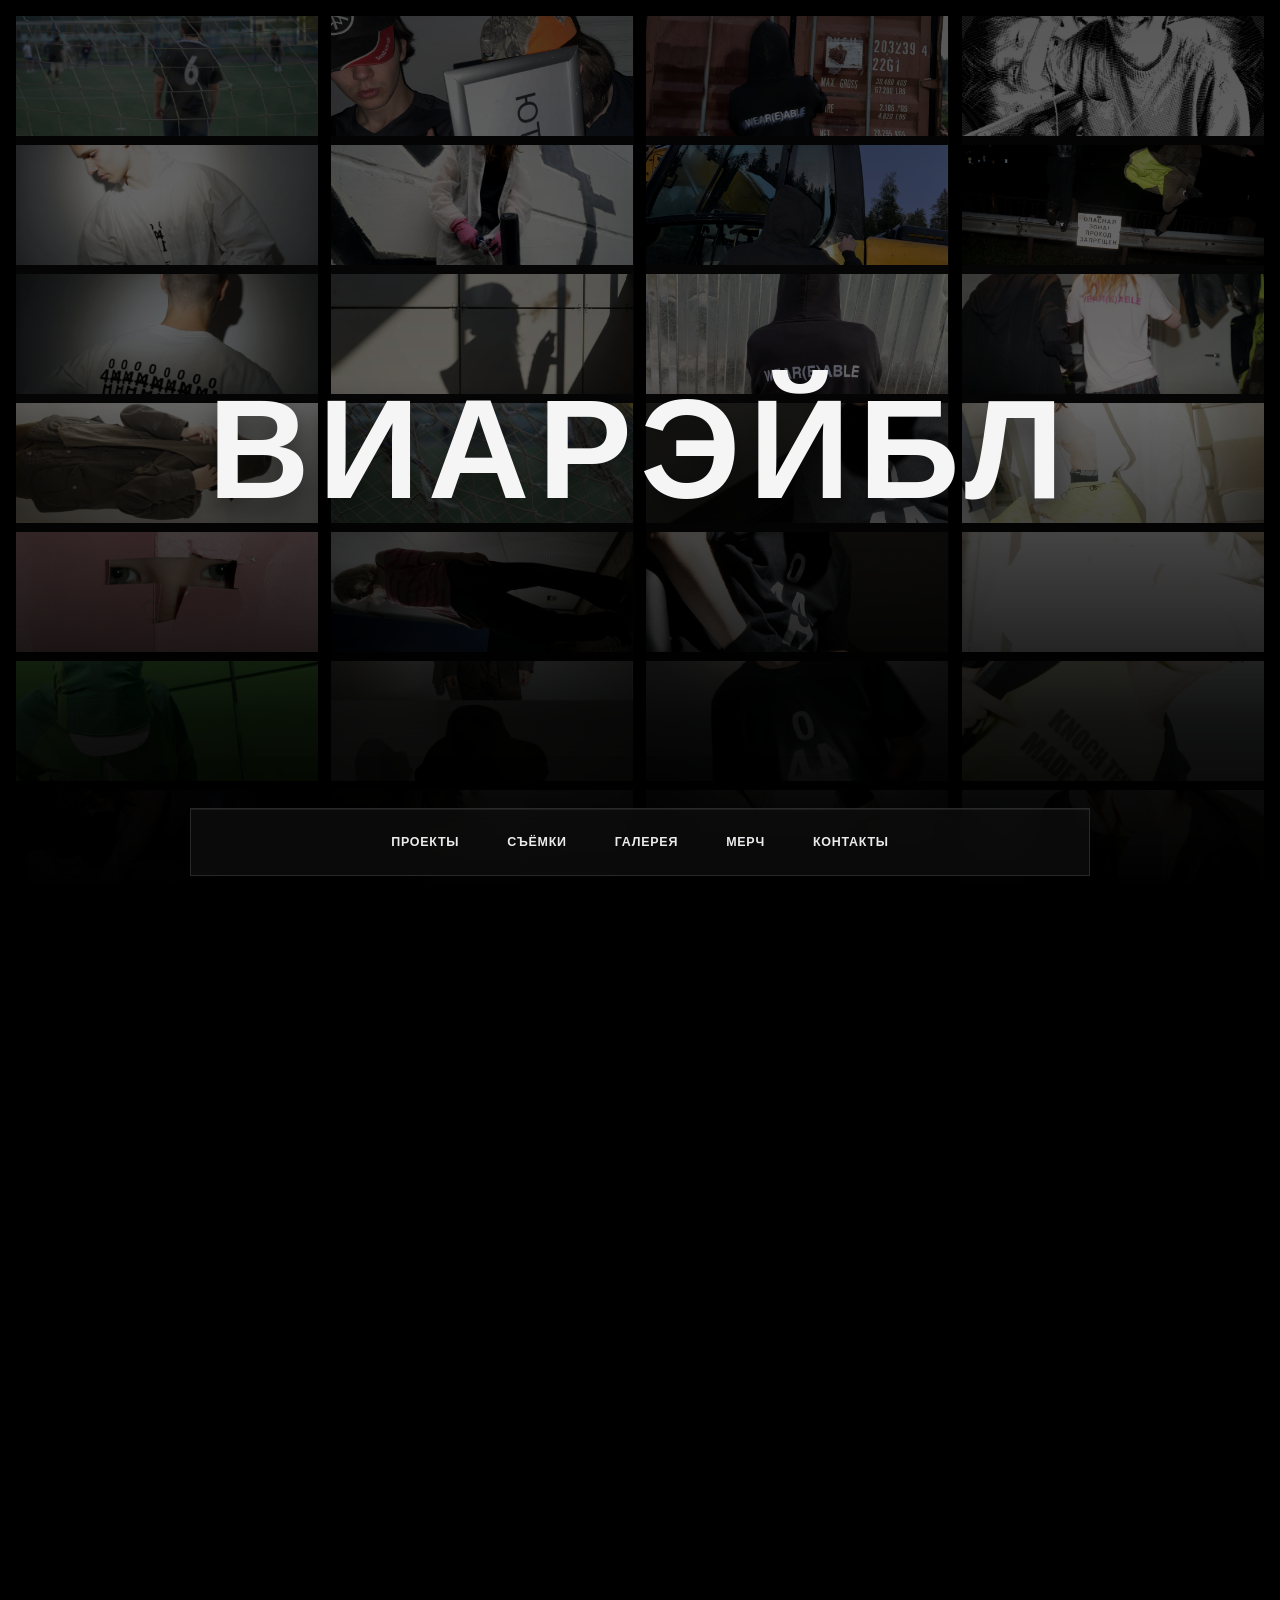
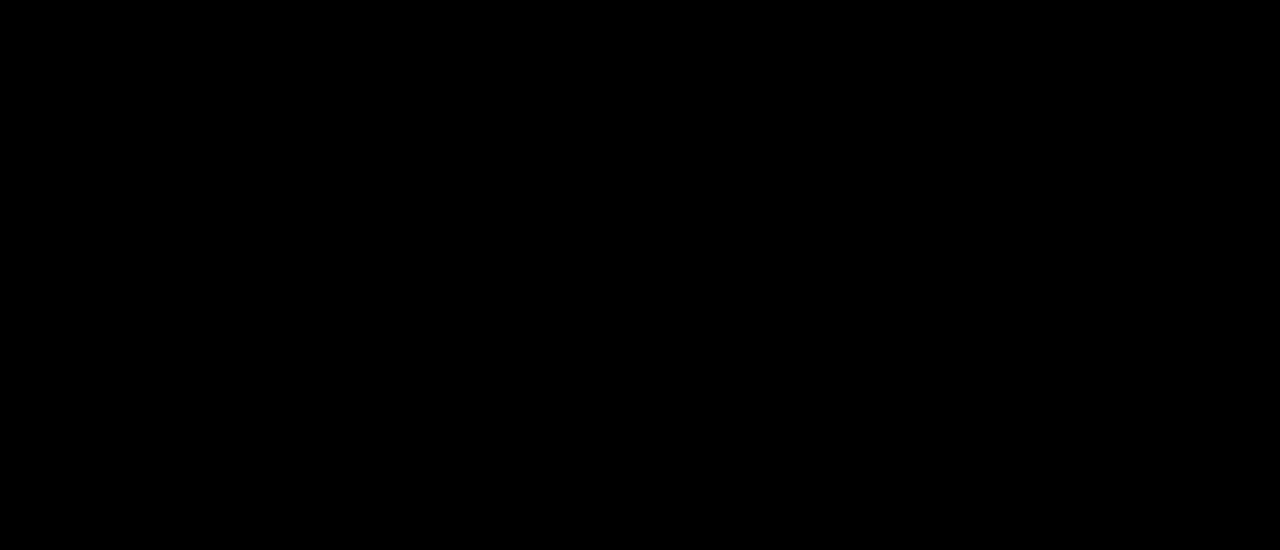
<file: index.html>
<!DOCTYPE html>
<html lang="ru">
<head>
  <meta charset="UTF-8" />
  <meta name="viewport" content="width=device-width, initial-scale=1.0" />
  <title>ВИАРЭЙБЛ</title>

  <link rel="stylesheet" href="css/base.css" />

  <script src="js/core.js" defer></script>
</head>
<body>
  <main>
    <section class="home-hero">
      <div class="hero-bg" aria-hidden="true">
        <div class="hero-bg__column hero-bg__column--1">
          <div class="hero-bg__track">
            <img src="images/hero/col1-01.webp" alt="" />
            <img src="images/hero/col1-02.webp" alt="" />
            <img src="images/hero/col1-03.webp" alt="" />
            <img src="images/hero/col1-04.webp" alt="" />
            <img src="images/hero/col1-05.webp" alt="" />
            <img src="images/hero/col1-06.webp" alt="" />
            <img src="images/hero/col1-07.webp" alt="" />
            <img src="images/hero/col1-08.webp" alt="" />
            <img src="images/hero/col1-09.webp" alt="" />
            <img src="images/hero/col1-10.webp" alt="" />
            <img src="images/hero/col1-01.webp" alt="" />
            <img src="images/hero/col1-02.webp" alt="" />
            <img src="images/hero/col1-03.webp" alt="" />
            <img src="images/hero/col1-04.webp" alt="" />
            <img src="images/hero/col1-05.webp" alt="" />
            <img src="images/hero/col1-06.webp" alt="" />
            <img src="images/hero/col1-07.webp" alt="" />
            <img src="images/hero/col1-08.webp" alt="" />
            <img src="images/hero/col1-09.webp" alt="" />
            <img src="images/hero/col1-10.webp" alt="" />
          </div>
        </div>
        <div class="hero-bg__column hero-bg__column--2">
          <div class="hero-bg__track">
            <img src="images/hero/col2-01.webp" alt="" />
            <img src="images/hero/col2-02.webp" alt="" />
            <img src="images/hero/col2-03.webp" alt="" />
            <img src="images/hero/col2-04.webp" alt="" />
            <img src="images/hero/col2-05.webp" alt="" />
            <img src="images/hero/col2-06.webp" alt="" />
            <img src="images/hero/col2-07.webp" alt="" />
            <img src="images/hero/col2-08.webp" alt="" />
            <img src="images/hero/col2-09.webp" alt="" />
            <img src="images/hero/col2-10.webp" alt="" />
            <img src="images/hero/col2-01.webp" alt="" />
            <img src="images/hero/col2-02.webp" alt="" />
            <img src="images/hero/col2-03.webp" alt="" />
            <img src="images/hero/col2-04.webp" alt="" />
            <img src="images/hero/col2-05.webp" alt="" />
            <img src="images/hero/col2-06.webp" alt="" />
            <img src="images/hero/col2-07.webp" alt="" />
            <img src="images/hero/col2-08.webp" alt="" />
            <img src="images/hero/col2-09.webp" alt="" />
            <img src="images/hero/col2-10.webp" alt="" />
          </div>
        </div>
        <div class="hero-bg__column hero-bg__column--3">
          <div class="hero-bg__track">
            <img src="images/hero/col3-01.webp" alt="" />
            <img src="images/hero/col3-02.webp" alt="" />
            <img src="images/hero/col3-03.webp" alt="" />
            <img src="images/hero/col3-04.webp" alt="" />
            <img src="images/hero/col3-05.webp" alt="" />
            <img src="images/hero/col3-06.webp" alt="" />
            <img src="images/hero/col3-07.webp" alt="" />
            <img src="images/hero/col3-08.webp" alt="" />
            <img src="images/hero/col3-09.webp" alt="" />
            <img src="images/hero/col3-10.webp" alt="" />
            <img src="images/hero/col3-01.webp" alt="" />
            <img src="images/hero/col3-02.webp" alt="" />
            <img src="images/hero/col3-03.webp" alt="" />
            <img src="images/hero/col3-04.webp" alt="" />
            <img src="images/hero/col3-05.webp" alt="" />
            <img src="images/hero/col3-06.webp" alt="" />
            <img src="images/hero/col3-07.webp" alt="" />
            <img src="images/hero/col3-08.webp" alt="" />
            <img src="images/hero/col3-09.webp" alt="" />
            <img src="images/hero/col3-10.webp" alt="" />
          </div>
        </div>
        <div class="hero-bg__column hero-bg__column--4">
          <div class="hero-bg__track">
            <img src="images/hero/col4-01.webp" alt="" />
            <img src="images/hero/col4-02.webp" alt="" />
            <img src="images/hero/col4-03.webp" alt="" />
            <img src="images/hero/col4-04.webp" alt="" />
            <img src="images/hero/col4-05.webp" alt="" />
            <img src="images/hero/col4-06.webp" alt="" />
            <img src="images/hero/col4-07.webp" alt="" />
            <img src="images/hero/col4-08.webp" alt="" />
            <img src="images/hero/col4-09.webp" alt="" />
            <img src="images/hero/col4-10.webp" alt="" />
            <img src="images/hero/col4-01.webp" alt="" />
            <img src="images/hero/col4-02.webp" alt="" />
            <img src="images/hero/col4-03.webp" alt="" />
            <img src="images/hero/col4-04.webp" alt="" />
            <img src="images/hero/col4-05.webp" alt="" />
            <img src="images/hero/col4-06.webp" alt="" />
            <img src="images/hero/col4-07.webp" alt="" />
            <img src="images/hero/col4-08.webp" alt="" />
            <img src="images/hero/col4-09.webp" alt="" />
            <img src="images/hero/col4-10.webp" alt="" />
          </div>
        </div>
      </div>
      <section class="hero-content">
        <h1 class="hero-title">ВИАРЭЙБЛ</h1>
      </section>
    </section>

    <section class="home-services" aria-labelledby="home-services-title">
      <div class="home-services__inner">
        <div class="home-services__content home-services--hidden" data-project-description>
          <h2 id="home-services-title" class="home-services__title">Виарэйбл - сеть креативных талантов.</h2>
          <p class="home-services__text">
            Люди обращаются к нам чтобы реализовать их идеи красиво.<br />
            Оказываем услуги в сфере дизайна, съемок и продакшена.
          </p>
          <div class="home-services__actions">
            <button type="button" class="home-services-card__toggle" data-top-card-toggle aria-expanded="false" aria-controls="home-services-idea-panel">
              <span class="home-services-card__line">
                <span>ПРОЕКТИРОВАНИЕ ВАШИХ ИДЕЙ</span>
                <span class="home-services-card__arrow" aria-hidden="true">↓</span>
              </span>
            </button>
            <div id="home-services-idea-panel" class="home-services-card__panel" data-top-card-panel>
              <div class="home-services-card__content">
                <p>
                  У вас есть идея для проекта, продукта или сервиса?<br />
                  Поможем превратить её в полноценный визуальный и цифровой проект.
                </p>
                <p>
                  Пройдем весь путь вместе с вами: придумаем название, разработаем брендинг и айдентику, создадим упаковку, оформим
                  социальные сети, сделаем сайт, подготовим съёмки и продакшн, а также разработаем мерч и другие носители.
                </p>
                <p>
                  Также можем подключиться на любом этапе и помочь доработать уже существующий проект: обновить визуальный стиль,
                  переделать отдельные элементы или расширить систему.
                </p>
                <p>Полный список услуг находится ниже.</p>
              </div>
            </div>

            <button type="button" class="home-services-card__toggle" data-top-card-toggle aria-expanded="false" aria-controls="home-services-catalog">
              <span class="home-services-card__line">
                <span>ПОЛНЫЙ СПИСОК УСЛУГ</span>
                <span class="home-services-card__arrow" aria-hidden="true">↓</span>
              </span>
            </button>

            <div id="home-services-catalog" class="home-services-card__panel home-services-catalog" data-top-card-panel data-services-catalog>
              <div class="home-services-accordion">
                <button type="button" class="home-services-accordion__trigger" data-accordion-trigger aria-expanded="false" aria-controls="service-panel-design">
                  <span class="home-services-accordion__label">ДИЗАЙН</span>
                  <span class="home-services-accordion__arrow" aria-hidden="true">↓</span>
                </button>
                <div id="service-panel-design" class="home-services-accordion__panel" data-accordion-panel>
                  <div class="home-services-accordion__panel-inner">
                    <div class="home-services-subaccordion" data-design-subaccordion>
                      <div class="home-services-subaccordion__item" data-design-sub-item>
                        <button type="button" class="home-services-subaccordion__trigger" data-design-sub-trigger aria-expanded="false" aria-controls="design-sub-branding">
                          <span>Брендинг</span>
                          <span class="home-services-subaccordion__arrow" aria-hidden="true">↓</span>
                        </button>
                        <div id="design-sub-branding" class="home-services-subaccordion__panel" data-design-sub-panel>
                          <p>Бренд-платформа: позиционирование, тональность, визуальная система (логотип, шрифты, палитра), гайдлайн.</p>
                        </div>
                      </div>
                      <div class="home-services-subaccordion__item" data-design-sub-item>
                        <button type="button" class="home-services-subaccordion__trigger" data-design-sub-trigger aria-expanded="false" aria-controls="design-sub-identity">
                          <span>Айдентика</span>
                          <span class="home-services-subaccordion__arrow" aria-hidden="true">↓</span>
                        </button>
                        <div id="design-sub-identity" class="home-services-subaccordion__panel" data-design-sub-panel>
                          <p>Носители: визитки, презентации, упаковка, соцсети. Системно и модульно.</p>
                        </div>
                      </div>
                      <div class="home-services-subaccordion__item" data-design-sub-item>
                        <button type="button" class="home-services-subaccordion__trigger" data-design-sub-trigger aria-expanded="false" aria-controls="design-sub-redesign">
                          <span>Редизайн</span>
                          <span class="home-services-subaccordion__arrow" aria-hidden="true">↓</span>
                        </button>
                        <div id="design-sub-redesign" class="home-services-subaccordion__panel" data-design-sub-panel>
                          <p>Обновим без потери узнаваемости. Приведём стиль в порядок и систематизируем материалы.</p>
                        </div>
                      </div>
                    </div>
                  </div>
                </div>
              </div>

              <div class="home-services-accordion">
                <button type="button" class="home-services-accordion__trigger" data-accordion-trigger aria-expanded="false" aria-controls="service-panel-sites">
                  <span class="home-services-accordion__label">САЙТЫ</span>
                  <span class="home-services-accordion__arrow" aria-hidden="true">↓</span>
                </button>
                <div id="service-panel-sites" class="home-services-accordion__panel" data-accordion-panel>
                  <div class="home-services-accordion__panel-inner">
                    <p>
                      Создаем красивые и функциональные сайты под ключ.<br />
                      Проектируем структуру, разрабатываем дизайн интерфейса, пишем сайт вручную и настраиваем хостинг.
                    </p>
                    <p>
                      Мы не используем конструкторы - весь код пишется вручную.<br />
                      Это позволяет реализовать любые идеи максимально точно и сделать сайт уникальным.
                    </p>
                  </div>
                </div>
              </div>

              <div class="home-services-accordion">
                <button type="button" class="home-services-accordion__trigger" data-accordion-trigger aria-expanded="false" aria-controls="service-panel-shootings">
                  <span class="home-services-accordion__label">СЪЁМКИ</span>
                  <span class="home-services-accordion__arrow" aria-hidden="true">↓</span>
                </button>
                <div id="service-panel-shootings" class="home-services-accordion__panel" data-accordion-panel>
                  <div class="home-services-accordion__panel-inner">
                    <article class="home-services-subcard">
                      <h3>Коммерческие съемки</h3>
                      <p>
                        Создаем съемки для брендов и проектов.<br />
                        Снимаем рекламные кампании, лукбуки и промо-контент.
                      </p>
                    </article>
                    <article class="home-services-subcard">
                      <h3>Творческие съемки</h3>
                      <p>
                        Делаем персональные фотосессии и творческие проекты.<br />
                        Помогаем со стилем, подбираем локации и создаем сильные фотографии.
                      </p>
                    </article>
                  </div>
                </div>
              </div>

              <div class="home-services-accordion">
                <button type="button" class="home-services-accordion__trigger" data-accordion-trigger aria-expanded="false" aria-controls="service-panel-production">
                  <span class="home-services-accordion__label">ПРОДАКШН</span>
                  <span class="home-services-accordion__arrow" aria-hidden="true">↓</span>
                </button>
                <div id="service-panel-production" class="home-services-accordion__panel" data-accordion-panel>
                  <div class="home-services-accordion__panel-inner">
                    <p>От идеи до готового продукта - мерч, книги, зины, аксессуары и другие арт-направления.</p>
                  </div>
                </div>
              </div>

              <div class="home-services-accordion">
                <button type="button" class="home-services-accordion__trigger" data-accordion-trigger aria-expanded="false" aria-controls="service-panel-events">
                  <span class="home-services-accordion__label">ИВЕНТЫ</span>
                  <span class="home-services-accordion__arrow" aria-hidden="true">↓</span>
                </button>
                <div id="service-panel-events" class="home-services-accordion__panel" data-accordion-panel>
                  <div class="home-services-accordion__panel-inner">
                    <p>Помогаем реализовать мероприятия любого масштаба - концерты, выставки, презентации и частные события.</p>
                  </div>
                </div>
              </div>
            </div>

            <button type="button" class="home-services-card__toggle home-services-card__toggle--contact" data-top-card-toggle aria-expanded="false" aria-controls="home-services-contact-panel">
              <span class="home-services-card__line">
                <span>СВЯЗАТЬСЯ С НАМИ</span>
                <span class="home-services-card__arrow home-services-card__arrow--static" aria-hidden="true">→</span>
              </span>
            </button>
            <div id="home-services-contact-panel" class="home-services-card__panel home-services-contact__panel" data-top-card-panel>
              <div class="home-services-card__content home-services-contact__content">
                <p>
                  Напишите нам своими словами вашу идею или ваш запрос.<br />
                  Поможем структурировать идею, предложим решения и подготовим коммерческое предложение.
                </p>
                <p>Связаться можно так:</p>
                <p>VR5able - наш ник во всех социальных сетях.</p>
                <p>Или напишите нам на почту.</p>
              </div>
            </div>
          </div>
        </div>
      </div>
    </section>

    <section id="projects" class="projects-section">
      <a href="pages/commerce.html" class="projects-collage" aria-label="Коммерческие проекты">
        <div class="projects-collage__stream" aria-hidden="true">
          <div class="projects-collage__set projects-collage__set--a">
            <img class="projects-collage__item item-1" src="images/herocommerce/com1.png" alt="" loading="lazy" decoding="async" />
            <img class="projects-collage__item item-2" src="images/herocommerce/com2.png" alt="" loading="lazy" decoding="async" />
            <img class="projects-collage__item item-3" src="images/herocommerce/com3.png" alt="" loading="lazy" decoding="async" />
            <img class="projects-collage__item item-4" src="images/herocommerce/com4.png" alt="" loading="lazy" decoding="async" />
            <img class="projects-collage__item item-5" src="images/herocommerce/com5.png" alt="" loading="lazy" decoding="async" />
            <img class="projects-collage__item item-6" src="images/herocommerce/com6.png" alt="" loading="lazy" decoding="async" />
            <img class="projects-collage__item item-7" src="images/herocommerce/com7.png" alt="" loading="lazy" decoding="async" />
            <img class="projects-collage__item item-8" src="images/herocommerce/com8.png" alt="" loading="lazy" decoding="async" />
            <img class="projects-collage__item item-9" src="images/herocommerce/com9.png" alt="" loading="lazy" decoding="async" />
            <img class="projects-collage__item item-10" src="images/herocommerce/com10.png" alt="" loading="lazy" decoding="async" />
            <img class="projects-collage__item item-11" src="images/herocommerce/com11.png" alt="" loading="lazy" decoding="async" />
            <img class="projects-collage__item item-12" src="images/herocommerce/com12.png" alt="" loading="lazy" decoding="async" />
            <img class="projects-collage__item item-13" src="images/herocommerce/com13.png" alt="" loading="lazy" decoding="async" />
            <img class="projects-collage__item item-14" src="images/herocommerce/com14.png" alt="" loading="lazy" decoding="async" />
            <img class="projects-collage__item item-15" src="images/herocommerce/com15.png" alt="" loading="lazy" decoding="async" />
            <img class="projects-collage__item item-16" src="images/herocommerce/com16.png" alt="" loading="lazy" decoding="async" />
            <img class="projects-collage__item item-17" src="images/herocommerce/com17.png" alt="" loading="lazy" decoding="async" />
            <img class="projects-collage__item item-18" src="images/herocommerce/com18.png" alt="" loading="lazy" decoding="async" />
          </div>
          <div class="projects-collage__set projects-collage__set--b">
            <img class="projects-collage__item item-1" src="images/herocommerce/com1.png" alt="" loading="lazy" decoding="async" />
            <img class="projects-collage__item item-2" src="images/herocommerce/com2.png" alt="" loading="lazy" decoding="async" />
            <img class="projects-collage__item item-3" src="images/herocommerce/com3.png" alt="" loading="lazy" decoding="async" />
            <img class="projects-collage__item item-4" src="images/herocommerce/com4.png" alt="" loading="lazy" decoding="async" />
            <img class="projects-collage__item item-5" src="images/herocommerce/com5.png" alt="" loading="lazy" decoding="async" />
            <img class="projects-collage__item item-6" src="images/herocommerce/com6.png" alt="" loading="lazy" decoding="async" />
            <img class="projects-collage__item item-7" src="images/herocommerce/com7.png" alt="" loading="lazy" decoding="async" />
            <img class="projects-collage__item item-8" src="images/herocommerce/com8.png" alt="" loading="lazy" decoding="async" />
            <img class="projects-collage__item item-9" src="images/herocommerce/com9.png" alt="" loading="lazy" decoding="async" />
            <img class="projects-collage__item item-10" src="images/herocommerce/com10.png" alt="" loading="lazy" decoding="async" />
            <img class="projects-collage__item item-11" src="images/herocommerce/com11.png" alt="" loading="lazy" decoding="async" />
            <img class="projects-collage__item item-12" src="images/herocommerce/com12.png" alt="" loading="lazy" decoding="async" />
            <img class="projects-collage__item item-13" src="images/herocommerce/com13.png" alt="" loading="lazy" decoding="async" />
            <img class="projects-collage__item item-14" src="images/herocommerce/com14.png" alt="" loading="lazy" decoding="async" />
            <img class="projects-collage__item item-15" src="images/herocommerce/com15.png" alt="" loading="lazy" decoding="async" />
            <img class="projects-collage__item item-16" src="images/herocommerce/com16.png" alt="" loading="lazy" decoding="async" />
            <img class="projects-collage__item item-17" src="images/herocommerce/com17.png" alt="" loading="lazy" decoding="async" />
            <img class="projects-collage__item item-18" src="images/herocommerce/com18.png" alt="" loading="lazy" decoding="async" />
          </div>
        </div>
        <div class="projects-collage__shade" aria-hidden="true"></div>
        <div class="projects-collage__fade projects-collage__fade--top" aria-hidden="true"></div>
        <div class="projects-collage__fade projects-collage__fade--bottom" aria-hidden="true"></div>
        <div class="projects-collage__headline-wrap">
          <h2 class="projects-collage__headline">ВИАРЭЙБЛ ДИЗАЙН</h2>
        </div>
      </a>
    </section>
  </main>
  <nav class="nav-dock" aria-label="Главная навигация">
    <div class="nav-dock__inner">
      <a href="#projects">ПРОЕКТЫ</a>
      <a href="pages/shootings.html">СЪЁМКИ</a>
      <a href="#">ГАЛЕРЕЯ</a>
      <a href="pages/merch.html">МЕРЧ</a>
      <a href="pages/contact.html">КОНТАКТЫ</a>
    </div>
  </nav>
</body>
</html>
</file>
<file: css/base.css>
* {
  margin: 0;
  padding: 0;
  box-sizing: border-box;
}

html {
  scroll-behavior: smooth;
}

html,
body {
  height: 100%;
  width: 100%;
  overflow-x: hidden;
}

body {
  font-family: "Helvetica Neue", Helvetica, Arial, system-ui, sans-serif;
  background: #000;
  color: #fff;
  overflow-x: hidden;
  padding-bottom: 120px;
}

main {
  position: relative;
}

.home-hero {
  position: relative;
  min-height: 100vh;
  min-height: 100svh;
  overflow: hidden;
  isolation: isolate;
  display: grid;
  place-items: center;
  background: #000;
}

.hero-bg {
  position: absolute;
  inset: 0;
  z-index: -2;
  display: grid;
  grid-template-columns: repeat(4, minmax(0, 1fr));
  gap: clamp(0.4rem, 1vw, 0.8rem);
  padding: clamp(0.6rem, 1.6vw, 1rem);
  overflow: hidden;
}

.hero-bg::after {
  content: "";
  position: absolute;
  inset: 0;
  z-index: 4;
  pointer-events: none;
  background:
    linear-gradient(to bottom, rgba(0, 0, 0, 0.28) 0%, rgba(0, 0, 0, 0.1) 42%, rgba(0, 0, 0, 0.85) 80%, #000 100%);
}

.hero-bg__column {
  overflow: hidden;
  border-radius: 0 !important;
  background: #060606;
}

.hero-bg__track {
  display: grid;
  grid-template-rows: repeat(20, minmax(120px, 10vh));
  gap: clamp(0.4rem, 0.7vw, 0.6rem);
  will-change: transform;
  animation-name: heroScrollUp;
  animation-timing-function: linear;
  animation-iteration-count: infinite;
}

.hero-bg__column img {
  display: block;
  width: 100%;
  height: 100%;
  min-height: 120px;
  object-fit: cover;
  filter: brightness(0.48) saturate(0.92);
  user-select: none;
  -webkit-user-drag: none;
}

.hero-bg__column--1 .hero-bg__track {
  animation-duration: 46s;
}

.hero-bg__column--2 .hero-bg__track {
  animation-duration: 56s;
}

.hero-bg__column--3 .hero-bg__track {
  animation-duration: 51s;
}

.hero-bg__column--4 .hero-bg__track {
  animation-duration: 62s;
}

.hero-content {
  position: relative;
  z-index: 5;
  width: min(92vw, 1160px);
  padding-inline: 1rem;
  display: grid;
  justify-items: center;
  gap: clamp(1.2rem, 2vw, 2.1rem);
}

.hero-title {
  font-family: "Helvetica Neue", Helvetica, Arial, system-ui, sans-serif;
  font-size: clamp(2.9rem, 11vw, 10rem);
  font-weight: 900;
  letter-spacing: 0.06em;
  line-height: 0.95;
  text-transform: uppercase;
  text-align: center;
  text-wrap: balance;
  color: #f5f5f5;
  text-shadow: 0 12px 28px rgba(0, 0, 0, 0.55);
}

.home-services {
  padding: clamp(3rem, 8vw, 5rem) 0 clamp(4rem, 7vw, 5.5rem);
  background: #000;
}

.home-services__inner {
  width: min(900px, 92vw);
  margin: 0 auto;
}

.home-services__content {
  text-align: center;
}

.home-services--hidden {
  opacity: 0;
  transform: translateY(40px);
  transition:
    opacity 0.6s ease,
    transform 0.6s ease;
}

.home-services--visible {
  opacity: 1;
  transform: translateY(0);
}

.home-services__title {
  font-size: clamp(1.7rem, 3.3vw, 2.7rem);
  line-height: 1.12;
  font-weight: 800;
  letter-spacing: 0.02em;
}

.home-services__text {
  margin-top: 1rem;
  font-size: clamp(1rem, 1.6vw, 1.24rem);
  line-height: 1.55;
  color: rgba(255, 255, 255, 0.88);
}

.home-services__actions {
  margin-top: 30px;
  width: 100%;
  display: flex;
  flex-direction: column;
  align-items: center;
  gap: 14px;
}

.home-services-card__toggle {
  width: min(900px, 100%);
  border: 1px solid rgba(255, 255, 255, 0.26);
  background: rgba(12, 12, 12, 0.45);
  color: #fff;
  cursor: pointer;
  font: inherit;
  font-weight: 700;
  letter-spacing: 0.03em;
  font-size: clamp(0.95rem, 1.5vw, 1.05rem);
  display: flex;
  align-items: center;
  justify-content: center;
  padding: clamp(24px, 2.6vw, 28px) clamp(28px, 3vw, 32px);
  transition:
    background-color 220ms ease,
    border-color 220ms ease;
}

.home-services-card__toggle:hover {
  background: rgba(22, 22, 22, 0.65);
  border-color: rgba(255, 255, 255, 0.42);
}

.home-services-card__line {
  display: inline-flex;
  align-items: center;
  justify-content: center;
  gap: 0.5rem;
  text-align: center;
  text-transform: uppercase;
}

.home-services-card__arrow {
  transition: transform 0.3s ease;
}

.home-services-card__toggle[aria-expanded="true"] .home-services-card__arrow {
  transform: rotate(180deg);
}

.home-services-card__toggle[aria-expanded="true"] .home-services-card__arrow--static {
  transform: none;
}

.home-services-card__panel {
  width: min(900px, 100%);
  max-height: 0;
  opacity: 0;
  overflow: hidden;
  transition:
    max-height 0.4s ease,
    opacity 0.4s ease;
}

.home-services-card__panel.is-open {
  opacity: 1;
}

.home-services-card__content {
  border: 1px solid rgba(255, 255, 255, 0.22);
  padding: clamp(20px, 2.4vw, 30px);
  text-align: center;
}

.home-services-card__content p {
  max-width: 760px;
  margin: 0 auto;
  color: rgba(255, 255, 255, 0.86);
  line-height: 1.6;
}

.home-services-card__content p + p {
  margin-top: 0.9rem;
}

.home-services-catalog {
  width: min(900px, 100%);
  position: relative;
}

.home-services-accordion {
  width: 100%;
  border: 1px solid rgba(255, 255, 255, 0.26);
  margin-bottom: 16px;
  background: rgba(12, 12, 12, 0.45);
  cursor: pointer;
  transition:
    background-color 220ms ease,
    border-color 220ms ease;
}

.home-services-accordion:hover {
  background: rgba(22, 22, 22, 0.65);
  border-color: rgba(255, 255, 255, 0.42);
}

.home-services-accordion__trigger {
  width: 100%;
  display: grid;
  grid-template-columns: 1fr auto 1fr;
  align-items: center;
  text-align: center;
  background: transparent;
  color: #fff;
  border: 0;
  cursor: pointer;
  font: inherit;
  font-weight: 700;
  letter-spacing: 0.03em;
  padding: 24px;
}

.home-services-accordion__label {
  grid-column: 2;
  justify-self: center;
  text-transform: uppercase;
}

.home-services-accordion__arrow {
  grid-column: 3;
  justify-self: end;
  transition: transform 0.3s ease;
}

.home-services-accordion.is-open .home-services-accordion__arrow {
  transform: rotate(180deg);
}

.home-services-accordion__panel {
  max-height: 0;
  opacity: 0;
  overflow: hidden;
  transition:
    max-height 0.4s ease,
    opacity 0.4s ease;
}

.home-services-accordion.is-open .home-services-accordion__panel {
  opacity: 1;
}

.home-services-accordion__panel-inner {
  padding: 0 24px 24px;
  text-align: center;
  color: rgba(255, 255, 255, 0.86);
  line-height: 1.56;
  position: relative;
  z-index: 1;
}

.home-services-accordion__panel-inner p + p {
  margin-top: 0.85rem;
}

.home-services-accordion__list {
  list-style: none;
  padding-left: 0;
}

.home-services-accordion__list li + li {
  margin-top: 0.35rem;
}

.home-services-subcard + .home-services-subcard {
  margin-top: 0.95rem;
}

.home-services-subcard h3 {
  font-size: 1rem;
  margin-bottom: 0.45rem;
}

.home-services-accordion:last-child {
  margin-bottom: 0;
}

.home-services-subaccordion {
  text-align: left;
}

.home-services-subaccordion__item {
  border-top: 1px solid rgba(255, 255, 255, 0.12);
}

.home-services-subaccordion__item:first-child {
  border-top: 0;
}

.home-services-subaccordion__trigger {
  width: 100%;
  border: 0;
  background: transparent;
  color: #fff;
  cursor: pointer;
  font: inherit;
  font-weight: 700;
  letter-spacing: 0.02em;
  display: flex;
  align-items: center;
  justify-content: space-between;
  padding: 14px 0;
}

.home-services-subaccordion__arrow {
  transition: transform 0.3s ease;
}

.home-services-subaccordion__item.is-open .home-services-subaccordion__arrow {
  transform: rotate(180deg);
}

.home-services-subaccordion__panel {
  max-height: 0;
  opacity: 0;
  overflow: hidden;
  transition:
    max-height 0.4s ease,
    opacity 0.4s ease;
}

.home-services-subaccordion__item.is-open .home-services-subaccordion__panel {
  opacity: 1;
}

.home-services-subaccordion__panel p {
  margin: 0;
  padding: 0 0 14px;
  color: rgba(255, 255, 255, 0.82);
}

.home-services-contact__content {
  padding: clamp(20px, 2.2vw, 24px);
}

.home-services-card__toggle--contact {
  background: #fff;
  color: #000;
  border-color: #fff;
}

.home-services-card__toggle--contact:hover {
  background: #f2f2f2;
  border-color: #f2f2f2;
}

.nav-dock {
  position: fixed;
  left: 50%;
  transform: translateX(-50%);
  bottom: 24px;
  width: min(900px, calc(100vw - 24px));
  z-index: 100;
  pointer-events: none;
}

.nav-dock__inner {
  width: 100%;
  pointer-events: auto;
  display: flex;
  align-items: center;
  flex-wrap: nowrap;
  gap: clamp(8px, 1.4vw, 16px);
  justify-content: center;
  padding: 14px 22px;
  border-radius: 0 !important;
  background: rgba(15, 15, 15, 0.7);
  border: 1px solid rgba(255, 255, 255, 0.12);
  backdrop-filter: blur(14px);
  -webkit-backdrop-filter: blur(14px);
  box-shadow:
    0 20px 60px rgba(0, 0, 0, 0.7),
    inset 0 1px 0 rgba(255, 255, 255, 0.08);
}

.nav-dock__inner a {
  display: inline-flex;
  flex: 0 0 auto;
  align-items: center;
  justify-content: center;
  white-space: nowrap;
  padding: 0 clamp(10px, 1.6vw, 16px);
  min-height: 38px;
  border-radius: 0 !important;
  font-size: clamp(0.66rem, 1.5vw, 0.78rem);
  font-weight: 700;
  letter-spacing: 0.06em;
  text-transform: uppercase;
  text-decoration: none;
  color: rgba(255, 255, 255, 0.92);
  transition: background-color 160ms ease, color 160ms ease, transform 160ms ease;
}

.nav-dock__inner a:hover,
.nav-dock__inner a:focus-visible {
  background: rgba(255, 255, 255, 0.14);
  color: #fff;
}

.nav-dock__inner a:active {
  transform: translateY(1px);
}

@keyframes heroScrollUp {
  from {
    transform: translateY(0);
  }
  to {
    transform: translateY(calc(-50% - 0.3rem));
  }
}

@keyframes collageScrollUp {
  from {
    transform: translateY(0);
  }
  to {
    transform: translateY(-50%);
  }
}

@media (max-width: 900px) {
  .hero-bg {
    grid-template-columns: repeat(2, minmax(0, 1fr));
  }

  .hero-bg__column--4 {
    display: none;
  }
}

@media (max-width: 620px) {
  .hero-bg {
    grid-template-columns: 1fr 1fr;
  }

  .hero-bg__column--3 {
    display: none;
  }

  .nav-dock {
    bottom: 16px;
  }

  .nav-dock__inner {
    padding: 10px 10px;
    gap: 4px;
  }

  .nav-dock__inner a {
    flex: 0 0 auto;
    min-width: 0;
    padding: 0 8px;
  }

  .home-services__actions {
    gap: 12px;
  }

  .home-services-card__toggle {
    padding: 18px 16px;
    font-size: 0.9rem;
  }

  .home-services-card__content {
    padding: 18px 16px 22px;
  }

  .home-services-accordion__trigger {
    padding: 18px 16px;
  }

  .home-services-accordion__panel-inner {
    padding: 0 16px 18px;
  }

}

.projects-section {
  padding: clamp(40px, 7vw, 90px) 0 0;
  width: 100vw;
  margin-left: calc(50% - 50vw);
  margin-right: calc(50% - 50vw);
}

.projects-collage {
  position: relative;
  display: block;
  width: 100%;
  min-height: clamp(260px, 46vh, 460px);
  overflow: hidden;
  color: inherit;
  text-decoration: none;
  background: #000;
  isolation: isolate;
}

.projects-collage__stream {
  position: absolute;
  inset: 0;
  height: 200%;
  will-change: transform;
  animation: collageScrollUp 110s linear infinite;
}

.projects-collage__set {
  position: absolute;
  left: 0;
  width: 100%;
  height: 50%;
}

.projects-collage__set--a {
  top: 0;
}

.projects-collage__set--b {
  top: 50%;
}

.projects-collage__item {
  position: absolute;
  display: block;
  width: clamp(92px, 16vw, 320px);
  height: auto;
  max-width: 100%;
  object-fit: contain;
  border: 0;
  box-shadow: none;
  filter: none;
}

.projects-collage__item.item-1 { top: 3%; left: 4%; width: 16%; transform: rotate(-2deg); z-index: 4; }
.projects-collage__item.item-2 { top: 7%; left: 21%; width: 12%; transform: rotate(2deg); z-index: 5; }
.projects-collage__item.item-3 { top: 5%; left: 36%; width: 18%; transform: rotate(-1deg); z-index: 3; }
.projects-collage__item.item-4 { top: 8%; left: 56%; width: 13%; transform: rotate(2deg); z-index: 4; }
.projects-collage__item.item-5 { top: 4%; left: 70%; width: 17%; transform: rotate(-2deg); z-index: 5; }
.projects-collage__item.item-6 { top: 8%; left: 84%; width: 12%; transform: rotate(1deg); z-index: 3; }
.projects-collage__item.item-7 { top: 30%; left: 5%; width: 18%; transform: rotate(-2deg); z-index: 6; }
.projects-collage__item.item-8 { top: 26%; left: 23%; width: 14%; transform: rotate(1deg); z-index: 4; }
.projects-collage__item.item-9 { top: 32%; left: 39%; width: 15%; transform: rotate(-1deg); z-index: 5; }
.projects-collage__item.item-10 { top: 27%; left: 57%; width: 19%; transform: rotate(2deg); z-index: 3; }
.projects-collage__item.item-11 { top: 34%; left: 73%; width: 13%; transform: rotate(-2deg); z-index: 4; }
.projects-collage__item.item-12 { top: 30%; left: 86%; width: 11%; transform: rotate(1deg); z-index: 5; }
.projects-collage__item.item-13 { top: 74%; left: 4%; width: 16%; transform: rotate(2deg); z-index: 3; }
.projects-collage__item.item-14 { top: 70%; left: 22%; width: 21%; transform: rotate(-1deg); z-index: 6; }
.projects-collage__item.item-15 { top: 78%; left: 43%; width: 13%; transform: rotate(2deg); z-index: 4; }
.projects-collage__item.item-16 { top: 72%; left: 58%; width: 18%; transform: rotate(-2deg); z-index: 5; }
.projects-collage__item.item-17 { top: 84%; left: 75%; width: 14%; transform: rotate(1deg); z-index: 4; }
.projects-collage__item.item-18 { top: 80%; left: 87%; width: 10%; transform: rotate(-1deg); z-index: 6; }

.projects-collage__shade {
  position: absolute;
  inset: 0;
  z-index: 3;
  pointer-events: none;
  background: rgba(0, 0, 0, 0.4);
}

.projects-collage__fade {
  position: absolute;
  left: 0;
  width: 100%;
  height: clamp(180px, 42vh, 460px);
  z-index: 4;
  pointer-events: none;
}

.projects-collage__fade--top {
  top: 0;
  background:
    linear-gradient(
      to bottom,
      #000 0%,
      rgba(0, 0, 0, 0.8) 10%,
      rgba(0, 0, 0, 0.56) 24%,
      rgba(0, 0, 0, 0.34) 44%,
      rgba(0, 0, 0, 0.16) 66%,
      rgba(0, 0, 0, 0.06) 82%,
      rgba(0, 0, 0, 0) 100%
    );
}

.projects-collage__fade--bottom {
  bottom: 0;
  background:
    linear-gradient(
      to top,
      #000 0%,
      rgba(0, 0, 0, 0.8) 10%,
      rgba(0, 0, 0, 0.56) 24%,
      rgba(0, 0, 0, 0.34) 44%,
      rgba(0, 0, 0, 0.16) 66%,
      rgba(0, 0, 0, 0.06) 82%,
      rgba(0, 0, 0, 0) 100%
    );
}

.projects-collage__headline-wrap {
  position: absolute;
  inset: 0;
  z-index: 5;
  display: grid;
  place-items: center;
  padding: 1rem;
}

.projects-collage__headline {
  font-size: clamp(0.95rem, 2.8vw, 2.8rem);
  line-height: 1;
  font-weight: 900;
  letter-spacing: 0.03em;
  text-transform: uppercase;
  text-align: center;
  text-decoration: underline;
  text-decoration-thickness: clamp(2px, 0.34vw, 6px);
  text-underline-offset: 0.18em;
  text-shadow: 0 10px 30px rgba(0, 0, 0, 0.78);
}

.project-cover {
  aspect-ratio: 3 / 4;
  overflow: hidden;
  border-radius: 0 !important;
  border: 1px solid rgba(255, 255, 255, 0.08);
  position: relative;
  transition: 0.4s ease;
}

.project-cover img {
  width: 100%;
  height: 100%;
  object-fit: cover;
  transition: transform 0.5s ease;
}

.project-cover:hover img {
  transform: scale(1.05);
}

.project-overlay {
  position: absolute;
  inset: 0;
  pointer-events: none;
  background: linear-gradient(to top, rgba(0, 0, 0, 0.6), transparent);
  display: flex;
  align-items: flex-end;
  padding: 32px;
}

.project-overlay h3 {
  color: #fff;
  font-size: 22px;
  letter-spacing: 1px;
}

.reveal {
  opacity: 0;
  transform: translateY(16px);
  transition:
    opacity 600ms cubic-bezier(0.2, 0.8, 0.2, 1),
    transform 600ms cubic-bezier(0.2, 0.8, 0.2, 1);
  transition-delay: var(--d, 0s);
}

.reveal--visible {
  opacity: 1;
  transform: translateY(0);
}

@media (max-width: 768px) {
  .projects-collage {
    min-height: clamp(210px, 42svh, 320px);
  }

  .projects-collage__item {
    min-width: 68px;
  }

  .projects-collage__headline {
    font-size: clamp(0.82rem, 4.2vw, 1.2rem);
  }
}

@media (prefers-reduced-motion: reduce) {
  .projects-collage__stream {
    animation: none;
  }

  .home-services--hidden,
  .home-services--visible,
  .home-services-card__panel,
  .home-services-catalog,
  .home-services-accordion__panel,
  .home-services-subaccordion__panel,
  .home-services-card__arrow,
  .home-services-accordion__arrow,
  .home-services-subaccordion__arrow {
    transition: none;
  }

  .reveal,
  .reveal--visible {
    opacity: 1;
    transform: none;
    transition: none;
  }
}

.commerce-page {
  max-width: 1400px;
  margin: 0 auto;
  box-sizing: border-box;
  padding: clamp(28px, 4vw, 56px) 40px 120px;
}

.hero-video-banner {
  position: relative;
  width: 100%;
  height: 200px;
  margin: 40px 0 64px 0;
  overflow: hidden;
}

.hero-video-blur {
  position: absolute;
  inset: 0;
  width: 100%;
  height: 100%;
  object-fit: cover;
  filter: blur(22px);
  transform: scale(1.15);
  z-index: 1;
}

.hero-cutout-text {
  position: absolute;
  inset: 0;
  display: flex;
  align-items: center;
  justify-content: center;
  font-size: clamp(48px, 6vw, 96px);
  font-weight: 800;
  letter-spacing: -0.02em;
  color: black;
  white-space: nowrap;
  max-width: 100%;
  padding-inline: 16px;
  overflow: hidden;
  z-index: 2;
  pointer-events: none;
}

.project-header {
  display: flex;
  justify-content: space-between;
  align-items: flex-end;
  gap: 20px;
  margin-top: 40px;
  margin-bottom: 90px;
}

.page-title {
  margin: 0;
  font-size: clamp(34px, 4vw, 64px);
  font-weight: 650;
  letter-spacing: -0.01em;
  line-height: 1.05;
  max-width: 900px;
  margin-left: auto;
  margin-right: auto;
  flex: 0 0 auto;
  text-align: center;
  text-transform: none;
}

.project-brand {
  display: none;
}

.header-meta {
  font-size: 18px;
  font-weight: 500;
  color: #8f8f8f;
  line-height: 1.1;
  opacity: 0.9;
  transition: opacity 0.2s ease;
}

.header-meta.left {
  flex: 1 1 0;
  text-align: left;
  text-decoration: underline;
  text-decoration-thickness: 1px;
  text-underline-offset: 2px;
}

.header-meta.right {
  flex: 1 1 0;
  text-align: right;
  text-decoration: none;
}

.header-meta.left:hover {
  opacity: 0.6;
}

.project-section {
  display: grid;
  gap: 0;
  margin: 0;
}

.project-cover-layout {
  display: grid;
  grid-template-columns: 1.7fr 1fr;
  gap: 40px;
  align-items: start;
  margin-bottom: 0;
}

.project-cover-layout,
.commerce-gallery-grid {
  max-width: none;
  margin: 0;
}

.commerce-page .project-cover {
  width: 100%;
  aspect-ratio: 16 / 9;
  border: 0;
}

.commerce-page .project-cover img {
  width: 100%;
  height: auto;
  display: block;
}

.commerce-page .project-description {
  display: flex;
  flex-direction: column;
  height: 100%;
  margin-top: 0;
  max-width: none;
}

.commerce-page .project-description__header {
  flex-shrink: 0;
}

.commerce-page .project-description__scroll {
  flex: 1;
  min-height: 0;
  position: relative;
  overflow-y: auto;
  padding-right: 12px;
  scrollbar-width: thin;
}

.commerce-page .project-description__scroll::before,
.commerce-page .project-description__scroll::after {
  content: "";
  position: absolute;
  left: 0;
  right: 0;
  height: 40px;
  pointer-events: none;
  opacity: 0;
  transition: opacity 0.2s ease;
  z-index: 1;
}

.commerce-page .project-description__scroll::before {
  top: 0;
  background: linear-gradient(to bottom, #000, transparent);
}

.commerce-page .project-description__scroll::after {
  bottom: 0;
  background: linear-gradient(to top, #000, transparent);
}

.commerce-page .project-description__scroll.fade-top::before {
  opacity: 1;
}

.commerce-page .project-description__scroll.fade-bottom::after {
  opacity: 1;
}

.project-description__title {
  margin: 0 0 16px;
  font-family: inherit;
  font-size: 28px;
  font-weight: 600;
  text-decoration: underline;
  text-underline-offset: 5px;
}

.commerce-page .project-description p + p {
  margin-top: 14px;
}

.project-block {
  display: grid;
  grid-template-columns: 2fr 1fr;
  gap: 60px;
  max-width: 1400px;
  margin: 0 auto;
  align-items: start;
}

.project-block + .project-gallery {
  margin-top: clamp(18px, 2.6vw, 36px);
}

.project-gallery + .project-block {
  margin-top: clamp(70px, 10vw, 130px);
}

.project-block__media {
  width: 100%;
  border-radius: 0 !important;
  overflow: hidden;
  aspect-ratio: 16 / 10;
  background: #050505;
}

.project-block__media img {
  width: 100%;
  height: 100%;
  object-fit: cover;
  display: block;
}

.project-block:first-of-type .project-block__media {
  width: 100%;
  height: auto;
  aspect-ratio: auto;
  overflow: visible;
}

.project-block:first-of-type .project-block__media img {
  width: 100%;
  height: auto;
  object-fit: contain;
}

.project-block__info {
  align-self: center;
}

.project-title {
  font-size: clamp(2rem, 3.4vw, 3.2rem);
  letter-spacing: 0.01em;
  line-height: 1.03;
  text-transform: uppercase;
}

.project-title--localized {
  text-transform: none;
}

.project-title a {
  color: #fff;
  text-decoration: none;
  border-bottom: 1px solid rgba(255, 255, 255, 0.3);
}

.project-description {
  margin-top: 16px;
  color: rgba(255, 255, 255, 0.86);
  font-size: clamp(0.95rem, 1.2vw, 1.08rem);
  line-height: 1.6;
  max-width: 520px;
}

.project-description p {
  margin: 0;
}

.project-description p + p {
  margin-top: 18px;
}

.project-ig {
  margin-top: 28px;
  display: flex;
  flex-direction: column;
  gap: 8px;
}

.project-ig__label {
  font-size: 0.85rem;
  opacity: 0.6;
  letter-spacing: 0.04em;
}

.project-ig__link {
  color: #fff;
  text-decoration: none;
  border-bottom: 1px solid transparent;
  width: fit-content;
}

.project-gallery {
  max-width: 1400px;
  margin-left: auto;
  margin-right: auto;
}

.gallery-grid {
  display: grid;
  grid-template-columns: repeat(3, 1fr);
  gap: 12px;
  margin: 0;
  padding: 0;
}

.gallery-item {
  position: relative;
  border: 0;
  padding: 0;
  margin: 0;
  background: transparent;
  cursor: pointer;
  border-radius: 0 !important;
  box-shadow: none;
  overflow: visible;
  aspect-ratio: 1 / 1;
}

.gallery-item img {
  width: 100%;
  height: 100%;
  object-fit: cover;
  object-position: center center;
  display: block;
  border-radius: 0 !important;
  box-shadow: none;
  transition: transform 0.4s ease;
  transform-origin: center center;
}

.gallery-item:nth-child(2) img {
  object-position: center 92%;
}

.gallery-item:nth-child(5) img {
  object-position: center 80%;
}

.gallery-item:last-child img {
  object-position: center 80%;
}

.commerce-page .project-gallery {
  width: 100%;
  max-width: none;
  margin-left: 0;
  margin-right: 0;
  margin-top: 40px;
  padding-left: 0;
  padding-right: 0;
  box-sizing: border-box;
}

.commerce-page .commerce-gallery-grid {
  display: grid;
  width: 100%;
  grid-template-columns: repeat(3, 1fr);
  gap: 16px;
  margin: 0;
  padding: 0;
}

.commerce-page .commerce-gallery-item {
  aspect-ratio: 1 / 1;
  overflow: hidden;
  position: relative;
  border: 0;
  padding: 0;
  margin: 0;
  background: transparent;
  cursor: pointer;
}

.commerce-page .commerce-gallery-item img {
  width: 100%;
  height: 100%;
  object-fit: cover;
  display: block;
  transition: transform 0.3s ease;
}

.commerce-lightbox {
  position: fixed;
  inset: 0;
  background: rgba(0, 0, 0, 0.94);
  display: none;
  align-items: center;
  justify-content: center;
  z-index: 10000;
  padding: clamp(16px, 3vw, 32px);
}

.commerce-lightbox.is-open {
  display: flex;
}

.commerce-lightbox__overlay {
  position: absolute;
  inset: 0;
}

.commerce-lightbox__close {
  position: absolute;
  top: 16px;
  right: 16px;
  border: 0;
  background: transparent;
  color: #fff;
  font-size: 34px;
  line-height: 1;
  cursor: pointer;
  z-index: 2;
}

.commerce-lightbox__image {
  max-width: min(92vw, 1500px);
  max-height: 92vh;
  width: auto;
  height: auto;
  object-fit: contain;
  position: relative;
  z-index: 1;
}

body.lightbox-open {
  overflow: hidden;
}

.gallery-modal {
  position: fixed;
  inset: 0;
  height: 100dvh;
  background: rgba(0, 0, 0, 0.9);
  display: none;
  align-items: center;
  justify-content: center;
  overflow: hidden;
  z-index: 9999;
}

body.modal-open {
  overflow: hidden;
}

.gallery-modal.active {
  display: flex;
}

.gallery-overlay {
  position: absolute;
  inset: 0;
}

.gallery-content {
  width: 90%;
  max-width: 1400px;
  height: 85vh;
  display: grid;
  grid-template-columns: 2fr 1fr;
  align-items: stretch;
  gap: 60px;
  position: relative;
  z-index: 1;
}

.gallery-close {
  position: absolute;
  top: 0;
  right: 0;
  font-size: 28px;
  background: none;
  border: none;
  color: #fff;
  cursor: pointer;
  line-height: 1;
  z-index: 2;
}

.gallery-left {
  display: flex;
  flex-direction: column;
  height: 100%;
  min-height: 0;
}

.gallery-image-wrap {
  flex: 1;
  min-height: 0;
  display: flex;
  align-items: center;
  justify-content: center;
}

.gallery-main {
  width: 100%;
  height: 100%;
  display: flex;
  align-items: center;
  justify-content: center;
  overflow: hidden;
  min-height: 0;
}

.gallery-main-img {
  max-width: 100%;
  max-height: 100%;
  width: 100%;
  height: 100%;
  object-fit: contain;
  display: block;
}

.gallery-thumbs {
  height: 100px;
  display: flex;
  justify-content: center;
  align-items: center;
  gap: 12px;
  overflow-x: auto;
  overflow-y: hidden;
  margin-top: 20px;
}

.gallery-thumbs::after {
  content: "";
  flex: 0 0 auto;
}

.gallery-thumbs .thumb {
  width: 80px;
  height: 100%;
  display: block;
  flex: 0 0 auto;
  cursor: pointer;
  opacity: 0.6;
  border: 2px solid transparent;
  padding: 0;
  background: transparent;
}

.gallery-thumbs .thumb img {
  width: 100%;
  height: 100%;
  object-fit: cover;
  display: block;
}

.gallery-thumbs .thumb.active {
  opacity: 1;
  border-color: #fff;
}

.gallery-right {
  display: flex;
  flex-direction: column;
  align-items: flex-start;
  padding: 60px 40px;
  height: 100%;
  min-height: 0;
  overflow: hidden;
}

.gallery-right-top {
  width: 100%;
  flex-shrink: 0;
}

.gallery-right .text-scroll {
  overflow: visible;
}

.gallery-right-bottom {
  width: 100%;
  display: flex;
  flex-direction: column;
  margin-top: auto;
}

.gallery-right h2 {
  margin: 0;
  font-size: clamp(2.2rem, 4vw, 56px);
  font-weight: 700;
  margin-bottom: 24px;
  line-height: 1.05;
  text-transform: uppercase;
}

.gallery-right .description {
  margin: 0 0 40px 0;
  font-size: 18px;
  opacity: 0.8;
  max-width: 400px;
  color: rgba(255, 255, 255, 0.86);
  line-height: 1.6;
}

.gallery-right .meta {
  margin-top: auto;
  display: flex;
  flex-direction: column;
  gap: 8px;
}

.gallery-right .year {
  font-size: 16px;
  opacity: 0.6;
  color: rgba(255, 255, 255, 0.72);
}

.gallery-right .city {
  font-size: 18px;
  font-weight: 500;
  color: rgba(255, 255, 255, 0.9);
}

@media (hover: hover) and (pointer: fine) {
  .back-link:hover,
  .back-link:focus-visible {
    opacity: 0.6;
  }

  .project-ig__link:hover,
  .project-ig__link:focus-visible {
    border-bottom-color: rgba(255, 255, 255, 0.8);
  }

  .gallery-item:hover img,
  .gallery-item:focus-visible img {
    transform: scale(1.03);
    z-index: 2;
  }

  .gallery-item:hover,
  .gallery-item:focus-visible {
    z-index: 3;
  }

  .commerce-page .commerce-gallery-item:hover img,
  .commerce-page .commerce-gallery-item:focus-visible img {
    transform: scale(1.02);
  }
}

@media (max-width: 1024px) {
  .project-block,
  .gallery-content {
    grid-template-columns: 1fr;
  }

  .gallery-content {
    height: min(90vh, 980px);
    gap: 24px;
  }

  .gallery-right {
    padding: 20px 0;
    overflow-y: auto;
  }

  .gallery-right-bottom {
    height: auto;
    margin-top: 24px;
  }

  .project-block {
    gap: 28px;
  }

  .project-block__info {
    align-self: start;
  }

  .project-description {
    max-width: none;
  }

  .gallery-grid {
    grid-template-columns: repeat(2, 1fr);
  }

}

@media (max-width: 640px) {
  .gallery-grid {
    grid-template-columns: repeat(2, 1fr);
  }
}

@media (max-width: 768px) {
  .hero-video-banner {
    height: 120px;
  }

  .hero-cutout-text {
    font-size: clamp(22px, 6.5vw, 36px);
    white-space: nowrap;
  }

  .header-meta {
    display: none;
  }

  .commerce-page .project-header {
    margin-top: 24px;
    margin-bottom: 24px;
  }

  .project-cover-layout {
    grid-template-columns: 1fr;
    gap: 24px;
  }

  .commerce-page .project-cover,
  .commerce-page .project-description {
    grid-column: auto;
  }

  .commerce-page .project-description__scroll {
    max-height: none;
    overflow: visible;
    padding-right: 0;
  }

  .commerce-page .project-description__scroll::before,
  .commerce-page .project-description__scroll::after {
    display: none;
  }

  .commerce-page .commerce-gallery-grid {
    grid-template-columns: repeat(2, 1fr);
    gap: 14px;
  }

  .gallery-content {
    width: 100%;
    height: 100dvh;
    max-width: none;
    display: grid;
    grid-template-columns: 1fr;
    grid-template-rows: auto auto 1fr;
    gap: 12px;
    padding: 14px;
  }

  .gallery-left {
    grid-row: 1;
    display: block;
  }

  .gallery-image-wrap {
    height: auto;
    min-height: 0;
    flex: none;
  }

  .gallery-main {
    width: 100%;
    height: 52dvh;
    max-height: 52dvh;
    overflow: hidden;
    display: flex;
    align-items: center;
    justify-content: center;
    background: transparent;
  }

  .gallery-main-img {
    width: 100%;
    height: 100%;
    object-fit: contain;
  }

  .thumbs {
    grid-row: 2;
    height: 90px;
    display: flex;
    gap: 10px;
    justify-content: center;
    align-items: center;
    overflow-x: auto;
    overflow-y: hidden;
    padding: 6px 4px;
    margin-top: 0;
    -webkit-overflow-scrolling: touch;
    scroll-snap-type: x mandatory;
  }

  .thumbs::-webkit-scrollbar {
    display: none;
  }

  .thumb {
    flex: 0 0 auto;
    width: 64px;
    height: 44px;
    scroll-snap-align: center;
  }

  .thumb img {
    width: 100%;
    height: 100%;
    object-fit: cover;
  }

  .gallery-right {
    grid-row: 3;
    padding: 0;
    height: auto;
    overflow: hidden;
    display: flex;
    flex-direction: column;
  }

  .gallery-right-top {
    flex: 0 0 auto;
  }

  .gallery-right .text-scroll {
    margin-top: 12px;
    overflow-y: auto;
    -webkit-overflow-scrolling: touch;
    max-height: calc(100dvh - 52dvh - 120px);
  }

  .gallery-right .meta {
    margin-top: 12px;
    flex: 0 0 auto;
  }

  .gallery-right-bottom {
    margin-top: 0;
  }

  .gallery-close {
    position: fixed;
    top: 14px;
    right: 14px;
    z-index: 9999;
  }
}

@media (max-width: 900px) {
  .commerce-page .commerce-gallery-grid {
    grid-template-columns: 1fr;
    gap: 24px;
  }
}

@media (prefers-reduced-motion: reduce) {
  .back-link,
  .gallery-item img,
  .gallery-modal,
  .gallery-close,
  .commerce-page .commerce-gallery-item img {
    transition: none;
  }
}

/* Global sharp-corner directive */
*,
*::before,
*::after,
button,
img,
.project-cover,
.project-overlay,
.gallery-item,
.gallery-modal,
.gallery-content,
.nav-dock {
  border-radius: 0 !important;
}
</file>
